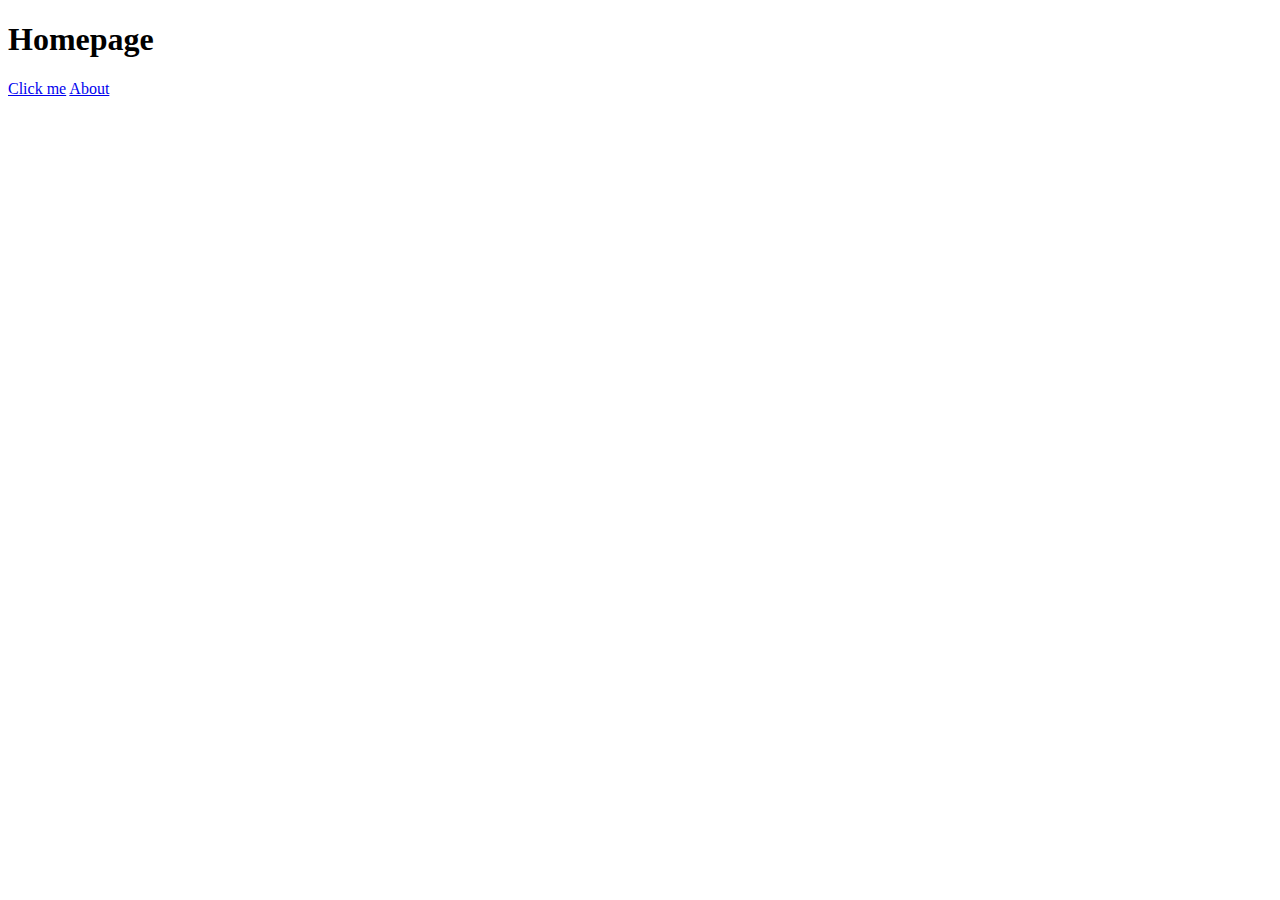
<file: Codes/odin-link-and-images/index.html>
<!DOCTYPE html>
<html>
    <head>
        <meta charset="utf-8">
        <title>My first web page</title>
    </head>
<body>
    <h1>Homepage</h1>
    <a href="https://www.theodinproject.com/about" target="_blank">Click me</a>
    <a href="./pages/about.html" target="_blank" rel="noopener noreferrer">About</a>
</body>
</html>
</file>
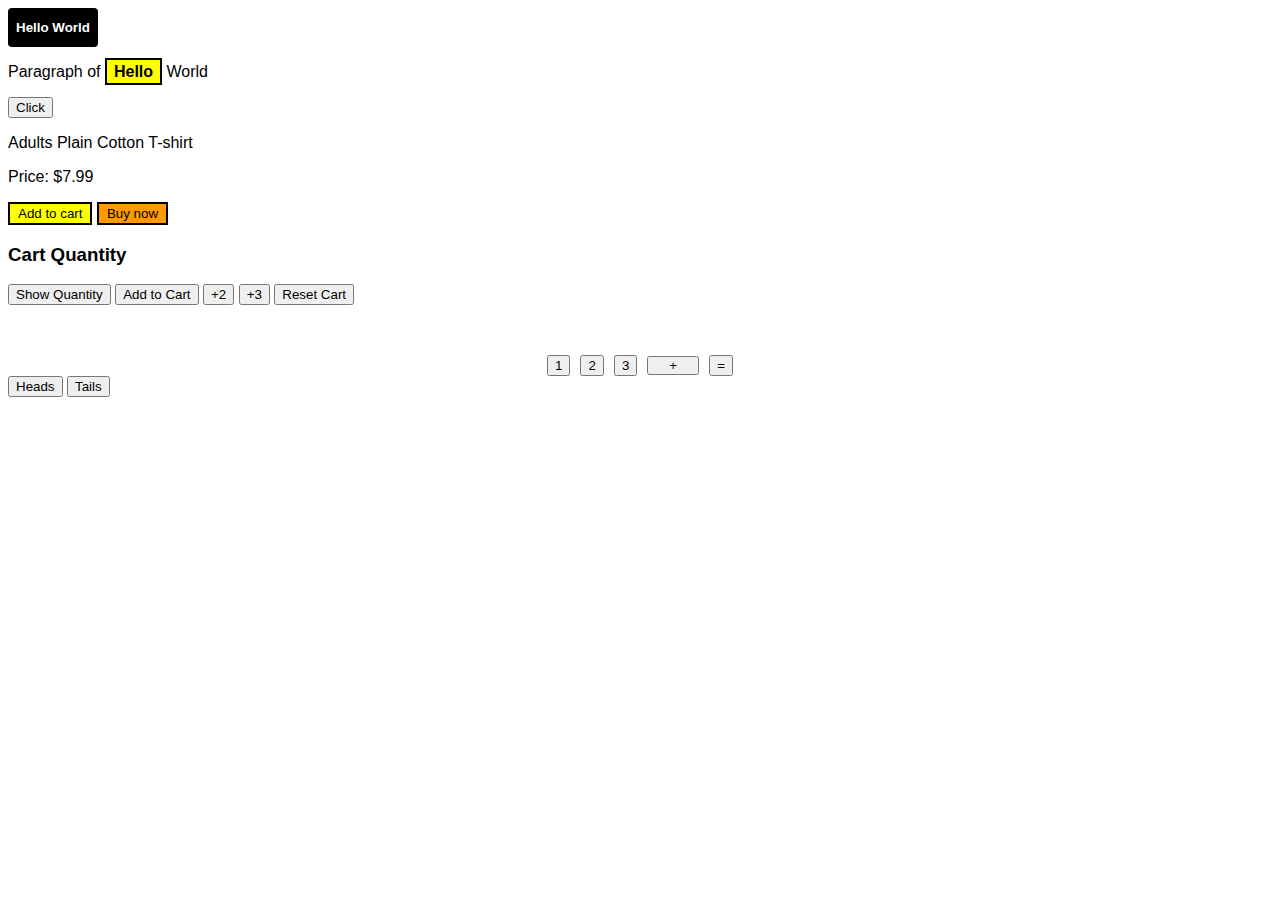
<file: Codes/Web/mix/index.html>
<!DOCTYPE html>
<html lang="en">
<head>
    <meta charset="UTF-8">
    <meta name="viewport" content="width=device-width, initial-scale=1.0">
    <link rel="stylesheet" href="style.css">
    <title>JavaScriptPractice</title>
</head>
<body>
    <button class="body__button" onclick="
        alert('Hello world')">Hello World
    </button>
    <p>Paragraph of <span>Hello</span> World</p>
    <button>Click</button>
    
    <div class="i4">
        <p>Adults Plain Cotton T-shirt</p>
        <p>Price: $7.99</p>

        <button class="i4__cart" onclick="alertCart()">Add to cart</button>
        <button class="i4__buy" onclick="alertBuy()">Buy now</button>
    </div>
    <div class="cartQuantity">
        <h3>Cart Quantity</h3>
        <button class="quantity" onclick="showQuantity()">Show Quantity</button>

        <button class="cart" onclick="addToCart()">Add to Cart</button>

        <button class="plus-2" onclick="addToCart_2()">+2</button>

        <button class="plus-3" onclick="addToCart_3()">+3</button>

        <button class="reset" onclick="resetCart()">Reset Cart</button>
    </div>
    <div class="calculator">
        <button class="calculatorOne" onclick="buttonOne()">1</button>
        
        <button class="calculatorTwo" onclick="buttonTwo()">2</button>
        
        <button class="calculatorThree" onclick="buttonThree()">3</button>
        
        <button class="calculatorPlus" onclick="buttonPlus()">+</button>
        
        <button class="calculatorEqual" onclick="buttonEqual()">=</button>
    </div>
    <div class="flip">
        <button onclick="flipHeads()">Heads</button>
        <button onclick="flipTails()">Tails</button>
    </div>
    <script src="./script.js"></script>
</body>
</html>
</file>
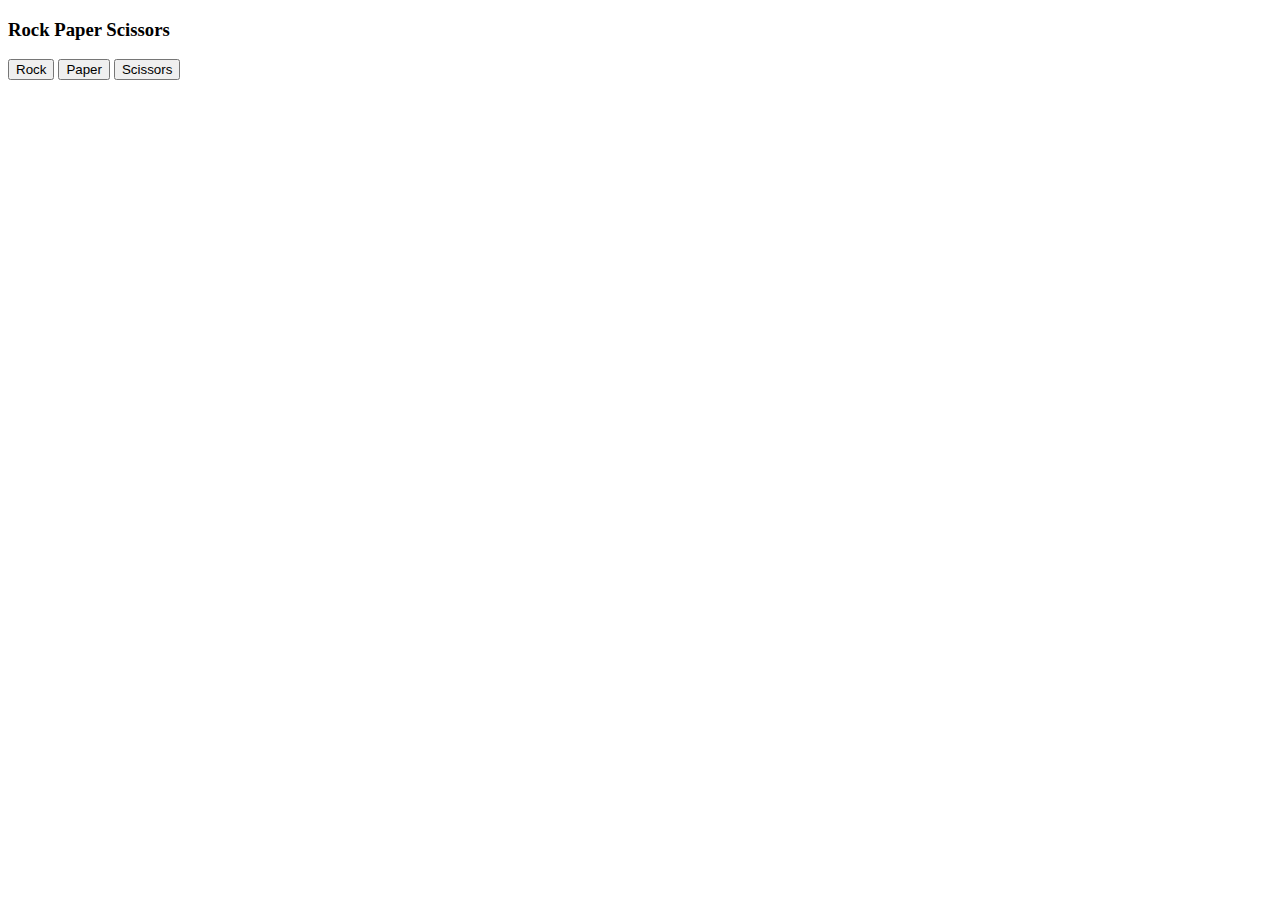
<file: Codes/Web/try/index.html>
<!DOCTYPE html>
<html lang="en">
<head>
    <meta charset="UTF-8">
    <meta name="viewport" content="width=device-width, initial-scale=1.0">
    <link rel="stylesheet" href="./style.css">
    <title>Boolean</title>
</head>
<body>
    <div class="game">
        <h3>Rock Paper Scissors</h3>
        <button onclick="gameRock()">Rock</button>
        <button onclick="gamePaper()">Paper</button>
        <button onclick="gameScissors()">Scissors</button>
    </div>
    <script src="./script.js"></script>
</body>
</html>
</file>
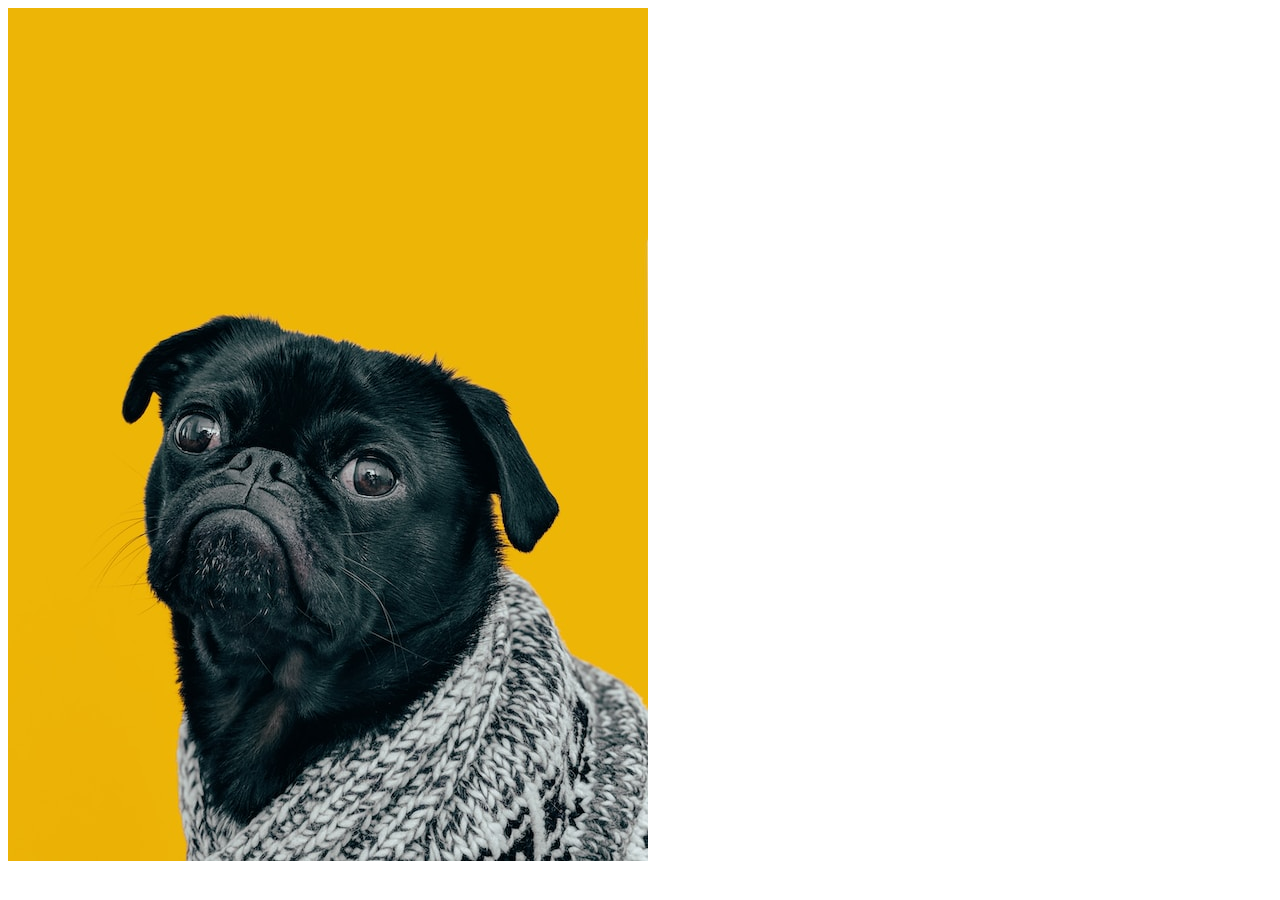
<file: Codes/odin-link-and-images/pages/about.html>
<!DOCTYPE html>
<html lang="en">
<head>
    <meta charset="UTF-8">
    <meta name="viewport" content="width=device-width, initial-scale=1.0">
    <title>Document</title>
</head>
<body>
    <img src="../images/dog.jpg" alt="">
</body>
</html>
</file>
<file: Codes/Web/mix/style.css>
body{
    font-family: Arial, Helvetica, sans-serif;
}
.body__button{
    background-color: black;
    border: none;
    border-radius: 4px;
    padding: 12px 8px;

    color: #fff;
    font-weight: bold;
    transition: opacity .15s;
}
.body__button:hover{
    opacity: .9;
}
.body__button:active{
    opacity: .7;
}
span{
    border: 2px solid black;
    background-color: yellow;
    padding: 3px 7px;

    font-weight: bold;
}
.i4__cart{
    background-color: yellow;
    border: 2px solid #000;
    padding: 2px 8px;
}
.i4__buy{
    background-color: rgb(255, 153, 0);
    border: 2px solid #000;
    padding: 2px 8px;
}
.cart-quantity{
    margin: 50px 0;
}
.calculator{
    margin-top:50px;
    display: flex;
    align-items: center;
    justify-content: center;
    gap: 10px;
}
.calculatorPlus{
    padding: 0 20px;
}
</file>
<file: Codes/Web/try/style.css>
.cart-quantity{
    margin: 50px 0;
}

.l5__calculator{
    margin-top:50px;
    display: flex;
}
</file>
